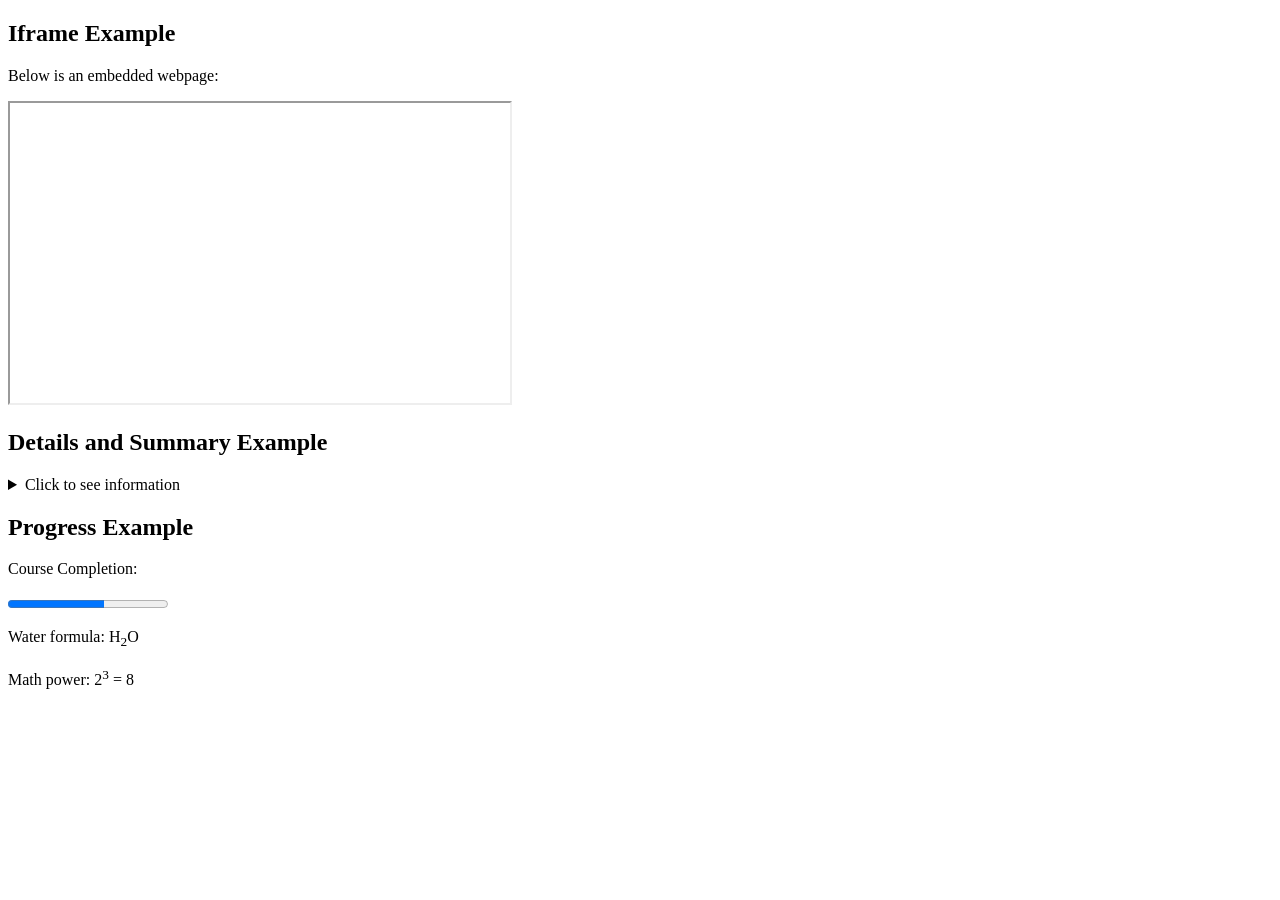
<file: Pag2.html>
<!DOCTYPE html>
<html>
<head>
    <title>HTML Practice Page</title>
</head>

<body>
 
    <h2>Iframe Example</h2>

    <p>Below is an embedded webpage:</p>

    <iframe src="https://www.wikipedia.org" width="500" height="300"></iframe>

  <h2>Details and Summary Example</h2>

  <details>
    <summary>Click to see information</summary>
    <p>HTML is used to create the structure of web pages.</p>
  </details>
  
  <h2>Progress Example</h2>

  <p>Course Completion:</p>

  <progress value="60" max="100"></progress>

  <p>Water formula: H<sub>2</sub>O</p>

  <p>Math power: 2<sup>3</sup> = 8</p>

  
</body>
</html>
</file>
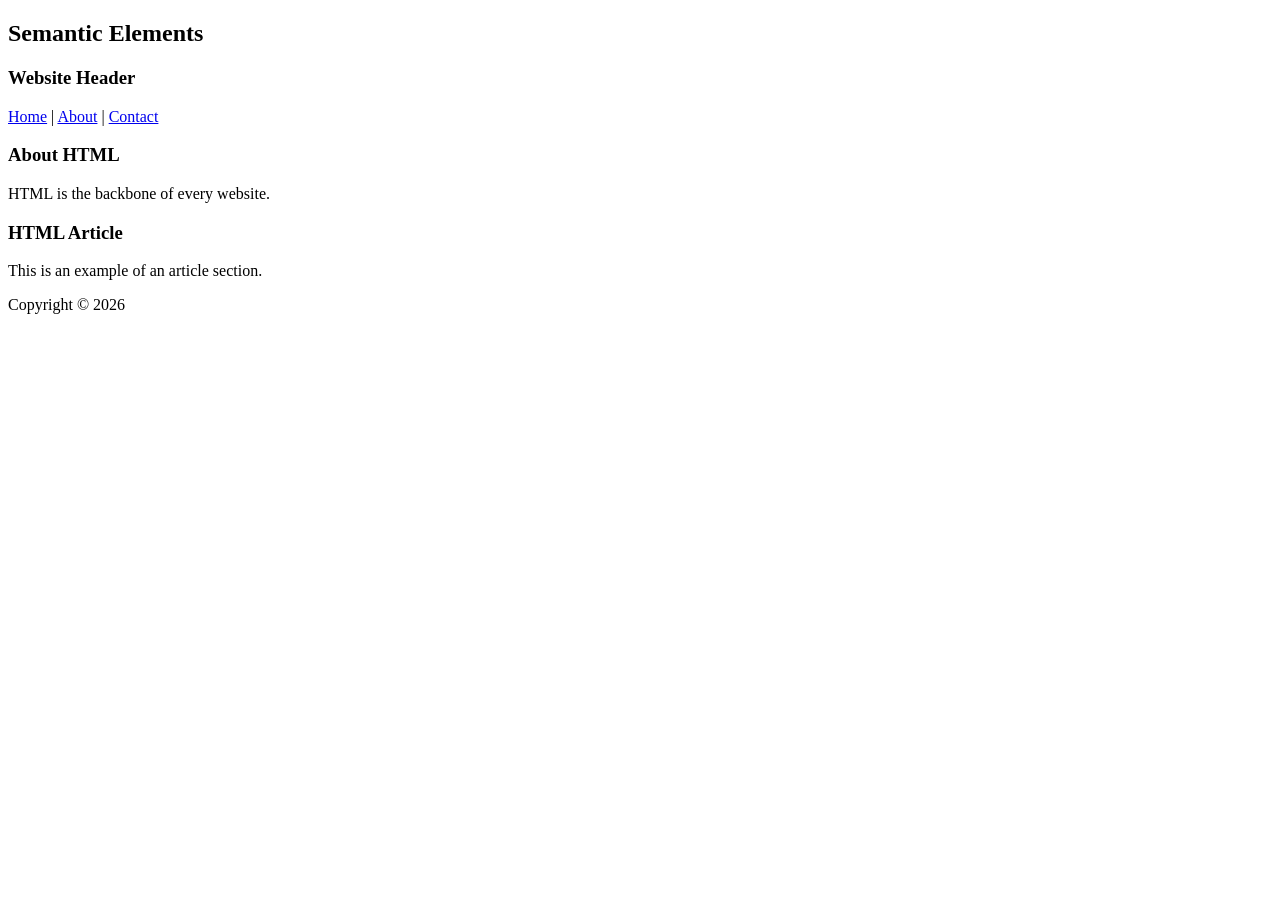
<file: Page3.html>
<!DOCTYPE html>
<html>
<head>
    <title>HTML Practice Page</title>
</head>

<body>

    <!-- Semantic Elements -->
    <h2>Semantic Elements</h2>

    <header>
        <h3>Website Header</h3>
    </header>

    <nav>
        <a href="#">Home</a> |
        <a href="#">About</a> |
        <a href="#">Contact</a>
    </nav>

    <section>
        <h3>About HTML</h3>
        <p>HTML is the backbone of every website.</p>
    </section>

    <article>
        <h3>HTML Article</h3>
        <p>This is an example of an article section.</p>
    </article>

    <footer>
        <p>Copyright © 2026</p>
    </footer>

</body>
</html>
</file>
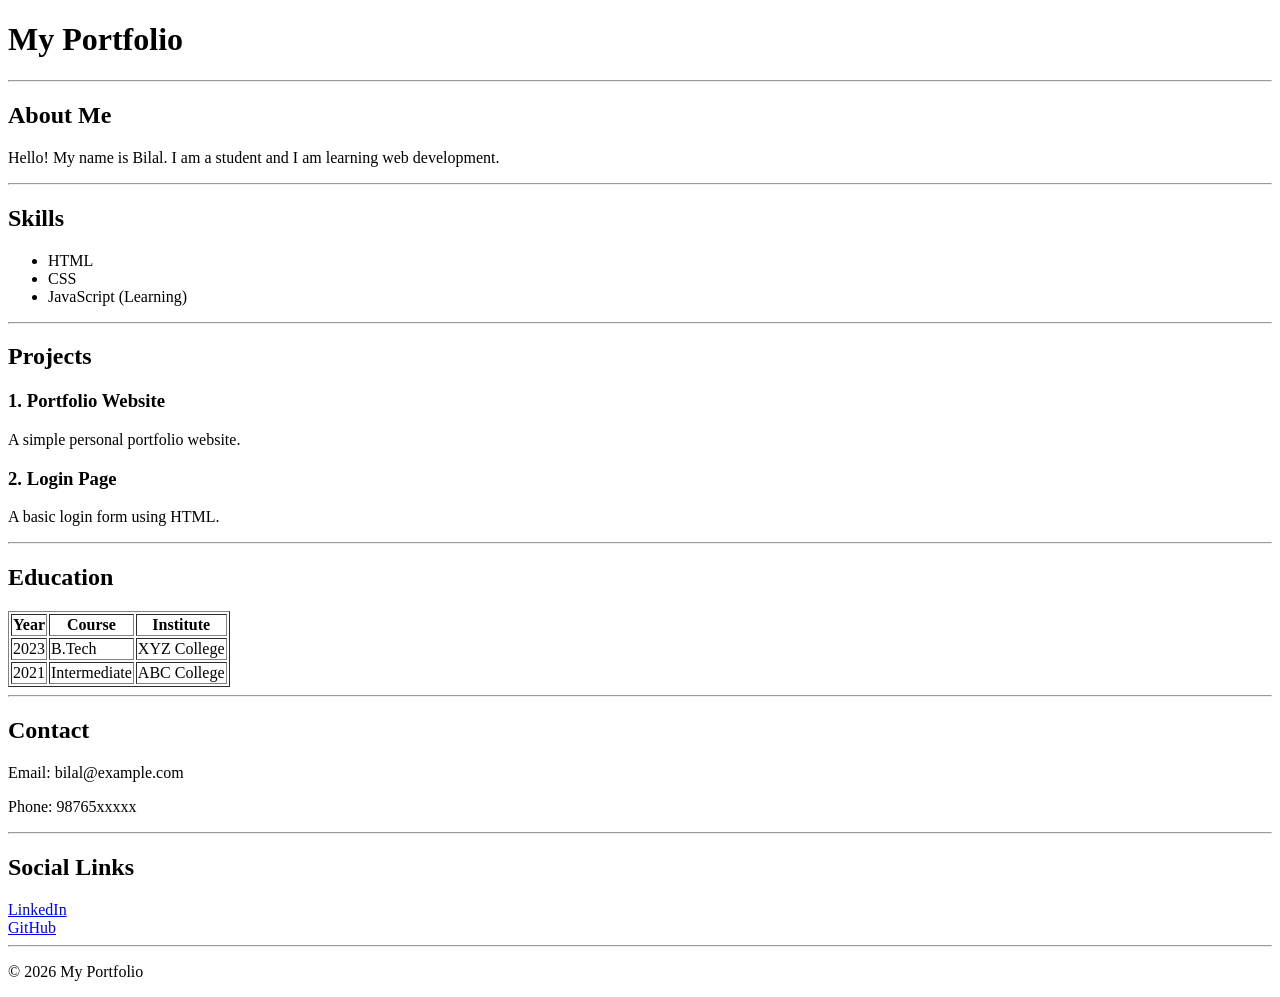
<file: page4.html>
<!DOCTYPE html>
<html>
<head>
    <title>My Portfolio</title>
</head>

<body>

<h1>My Portfolio</h1>

<hr>

<h2>About Me</h2>
<p>Hello! My name is Bilal. I am a student and I am learning web development.</p>

<hr>

<h2>Skills</h2>
<ul>
    <li>HTML</li>
    <li>CSS</li>
    <li>JavaScript (Learning)</li>
</ul>

<hr>

<h2>Projects</h2>

<h3>1. Portfolio Website</h3>
<p>A simple personal portfolio website.</p>

<h3>2. Login Page</h3>
<p>A basic login form using HTML.</p>

<hr>

<h2>Education</h2>
<table border="1">
 <tr>
  <th>Year</th>
  <th>Course</th>
  <th>Institute</th>
 </tr>

 <tr>
  <td>2023</td>
  <td>B.Tech</td>
  <td>XYZ College</td>
 </tr>

 <tr>
  <td>2021</td>
  <td>Intermediate</td>
  <td>ABC College</td>
 </tr>
</table>

<hr>

<h2>Contact</h2>
<p>Email: bilal@example.com</p>
<p>Phone: 98765xxxxx</p>

<hr>

<h2>Social Links</h2>
<a href="#">LinkedIn</a><br>
<a href="#">GitHub</a>

<hr>

<p>© 2026 My Portfolio</p>

</body>
</html>
</file>
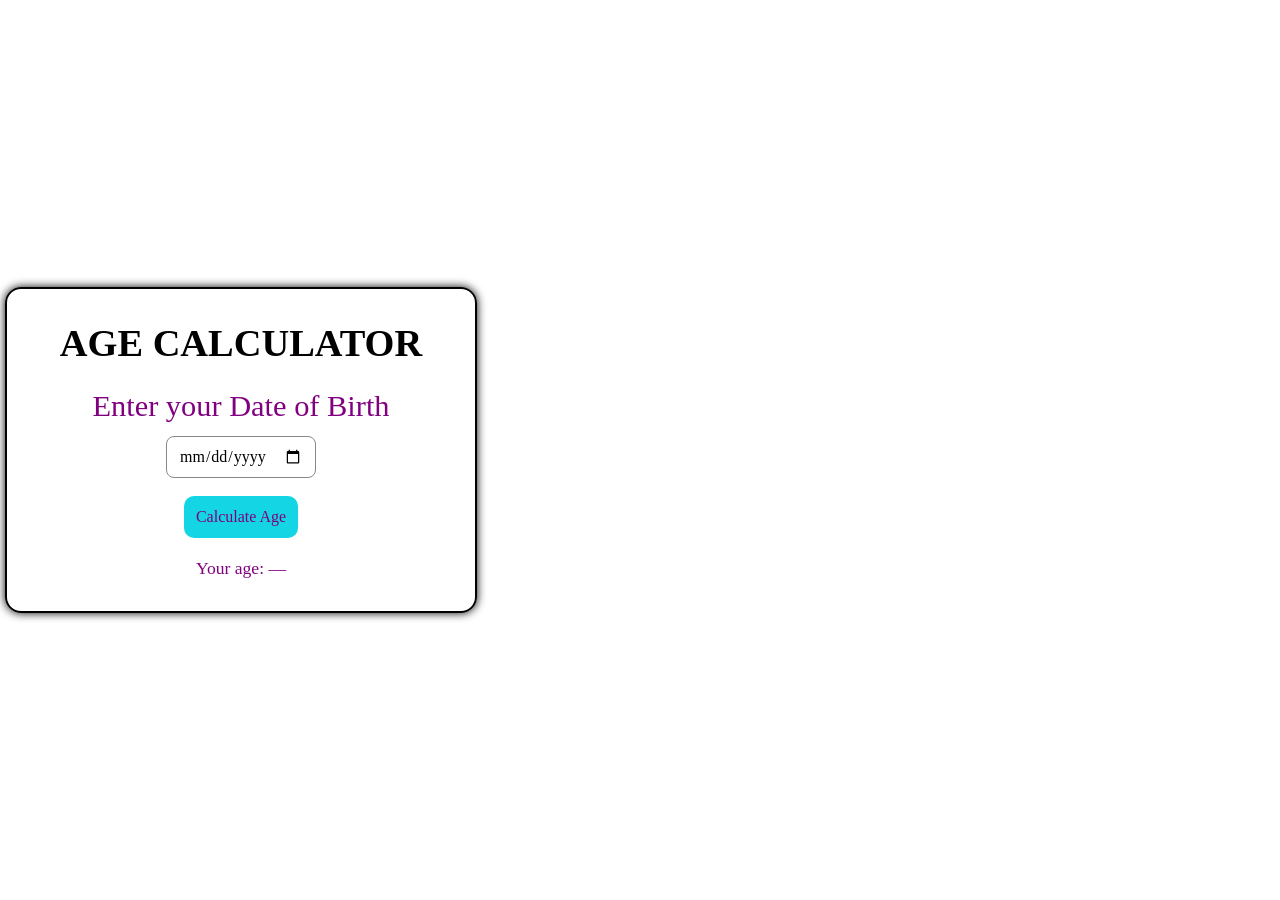
<file: AgeCalculater/AgeCalculater.html>
<!doctype html>
<html lang="en">
  <head>
    <meta charset="UTF-8" />
    <meta name="viewport" content="width=device-width, initial-scale=1.0" />
    <title>Mini Project</title>
    <link rel="stylesheet" href="AgeCalculater.css" />
  </head>
  <body>
    <div class="main">
      <h2 >AGE CALCULATOR</h2>
      <label for="dob">Enter your Date of Birth</label>
      <input type="date" id="dob" />
      <br>
      <button type="button" id="calculate" >Calculate Age</button>
      <p id="result">Your age: —</p>
    </div>
    <script src="AgeCalculater.js"></script>
  </body>
</html>
</file>
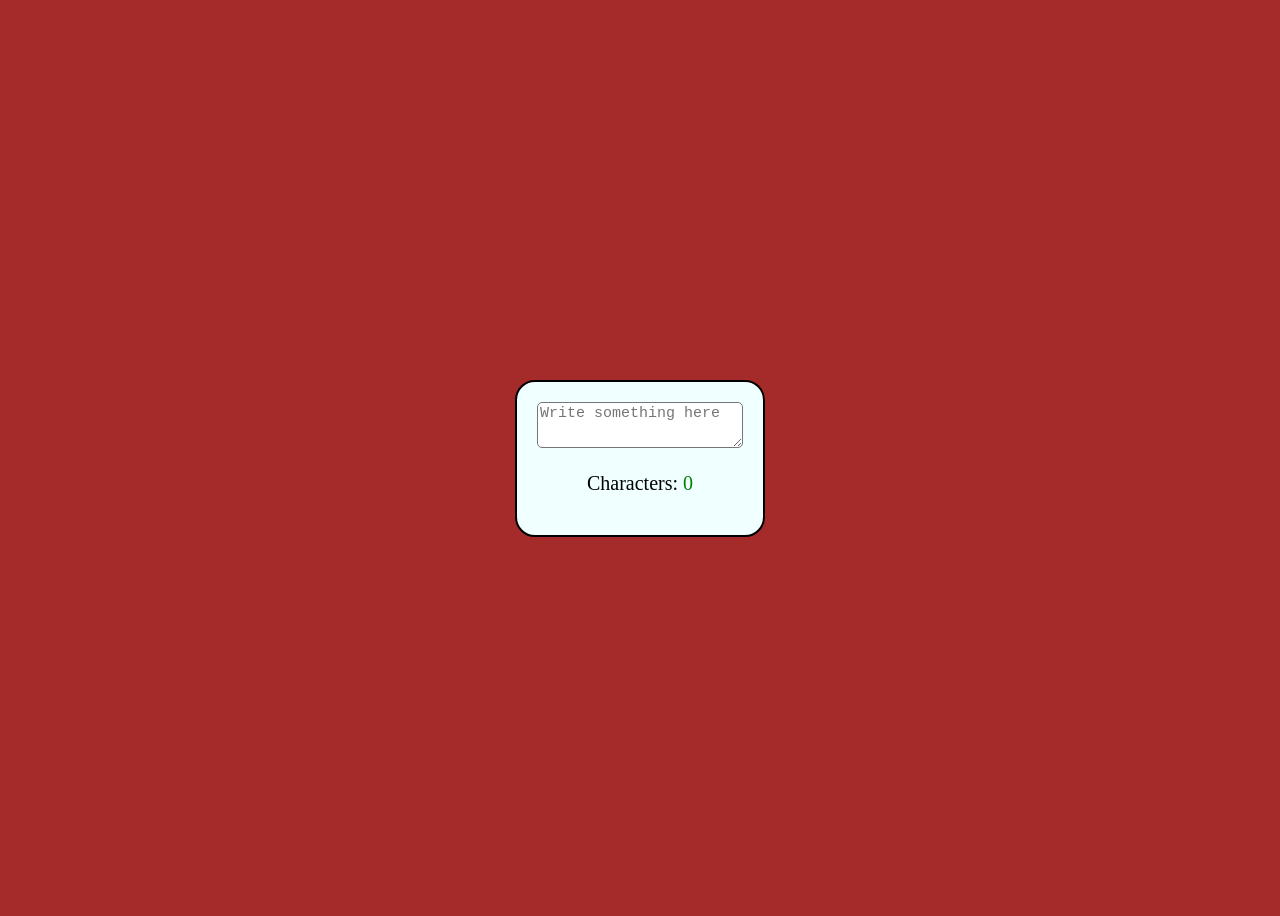
<file: charCounter/charCounter.html>
<!DOCTYPE html>
<html lang="en">
<head>
    <meta charset="UTF-8">
    <meta name="viewport" content="width=device-width, initial-scale=1.0">
    <title>Document</title>
    <link rel="stylesheet" href="charCounter.css">
</head>
<body>
    <div class="container">
        <textarea name="" id="" placeholder="Write something here"></textarea>
        <p>Characters: <span id="count">0</span></p>
    </div>
    <script src="charCounter.js"></script>
</body>
</html>
<!-- http://127.0.0.1:5500/charCounter/charCounter.html -->
</file>
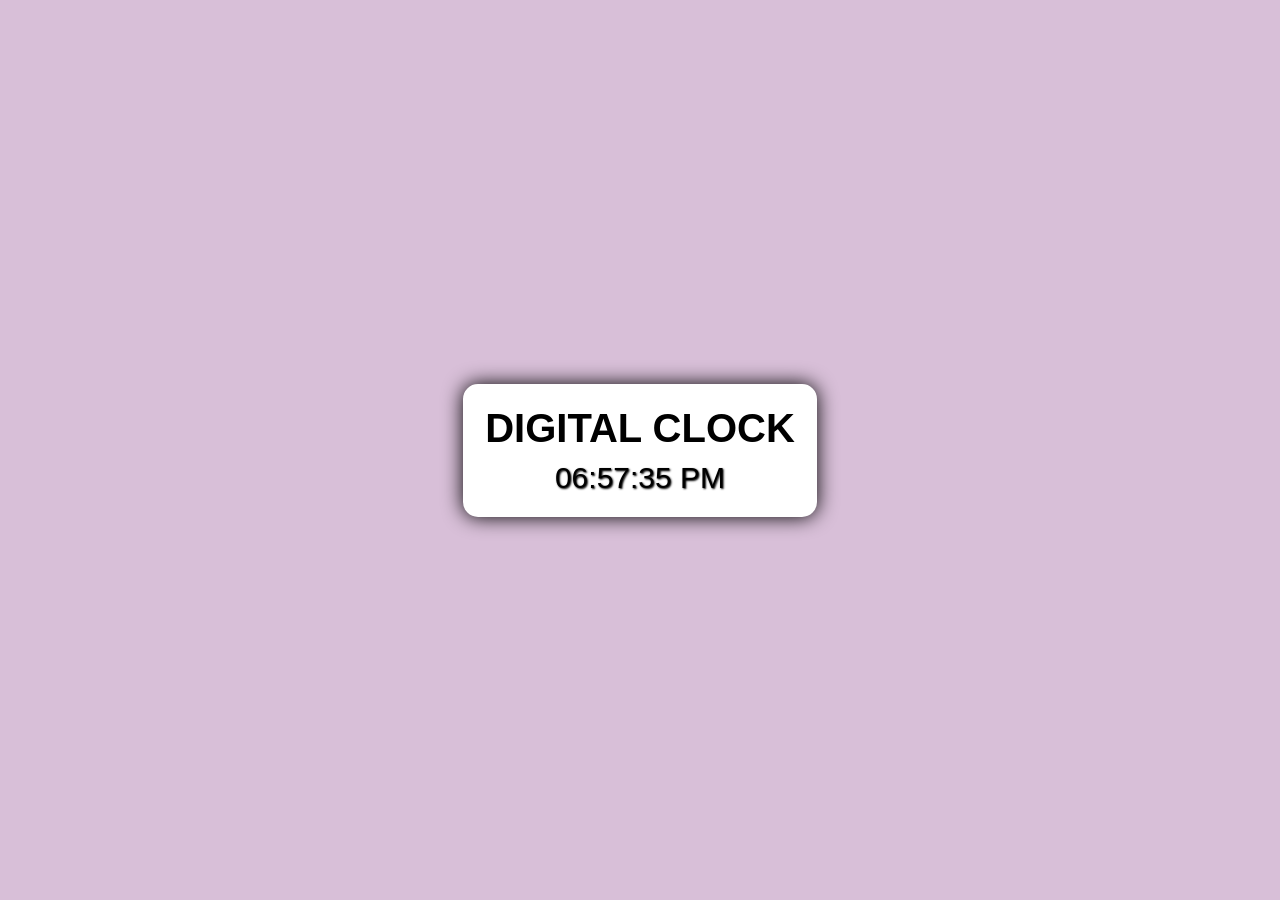
<file: digitalClock/digitalClock.html>
<!DOCTYPE html>
<html lang="en">
<head>
    <meta charset="UTF-8">
    <meta name="viewport" content="width=device-width, initial-scale=1.0">
    <title>Document</title>
    <link rel="stylesheet" href="digitalClock.css">
</head>
<body>
    <div class="container">
        <h2>DIGITAL CLOCK</h2>
        <div id="clock"> 00:00:00 </div>
    </div>
    <script src="digitalClock.js"></script>
</body>
</html>
<!-- http://127.0.0.1:5500/digitalClock/digitalClock.html -->
</file>
<file: AgeCalculater/AgeCalculater.css>
*{
  margin: 0px;
  padding: 0px;
  font-family: 'Times New Roman', Times, serif;
}
body {
    /* background-color: #003D99; */
    background-image: url("https://images.unsplash.com/photo-1625225233840-695456021cde?q=80&w=870&auto=format&fit=crop&ixlib=rb-4.1.0&ixid=M3wxMjA3fDB8MHxwaG90by1wYWdlfHx8fGVufDB8fHx8fA%3D%3D");
    display: flex;
    justify-content: left;
    min-height: 100vh;
    align-items: center;
    /* margin: 5px; */
}


.main{
    width: min(90vw, 420px);
    /* background-color: #66A3FF; */
    border-radius: 16px;
    border: 2px solid black;
    text-align: center;
    padding: 32px 24px;
    box-shadow: 0px 0px 10px ;
    margin-left: 5px;
    backdrop-filter: blur(2px);
    /* margin-right: ; */
}
.main h2 {
    font-size: 2.4rem;
    color: black;
    margin-bottom: 24px;
}
.main label {
    display: block;
    font-size: 1.9rem;
    margin-bottom: 12px;
    color: purple;
}
.main input {
    /* width: 100%;
    max-width: 100%; */
    margin-bottom: 18px;
    padding: 10px 12px;
    font-size: 1rem;
    border: 1px solid #888;
    border-radius: 8px;
}
.main button {
    /* width: 100%; */
    font-size: 1rem;
    padding: 12px;
    border-radius: 10px;
    border: none;
    background-color: rgb(19, 213, 227);
    color: purple;
    cursor: pointer;
    transition: transform 0.15s ease, opacity 0.15s ease;
}
.main button:hover:enabled {
    transform: scale(0.9);
}
.main button:disabled {
    background-color: #b5e6ea;
    cursor: not-allowed;
    opacity: 0.7;
}
.main p {
    font-size: 1.1rem;
    margin-top: 20px;
    color: purple;
}
/* button:disabled {
    background-color: gray;
    cursor: not-allowed;
    opacity: 0.6;
} */
</file>
<file: charCounter/charCounter.css>
body {
    background-color: brown;
    display: flex;
    justify-content: center;
    height: 100vh;
    align-items: center;
}
.container {
    border: 2px solid black;
    padding: 20px;
    background-color: azure;
    border-radius: 20px;
}
textarea {
    height: 40px;
    border-radius: 5px;
    width: 200px;
    color: blue;
    font-size: 15px;
}

p {
    text-align: center;
    font-size: 20px;
}
#count {
    color: green;
}
</file>
<file: digitalClock/digitalClock.css>
* {
    font-family: 'Segoe UI', Tahoma, Geneva, Verdana, sans-serif;
    padding: 0px;
    margin: 0px;
    box-sizing: border-box;
}
body {
    background-color:#D8BFD8;
    display: flex;
    justify-content: center;
    height: 100vh;
    align-items: center;
}

.container {
    border: 2px solid white;
    background-color: white;
    padding: 20px;
    text-align: center;
    border-radius: 15px;
    box-shadow: 0px 0px 20px black;
}
.container:hover {
    opacity: 0.9;
}
.container h2 {
    font-size: 40px;
    margin-bottom: 10px;
    color: black;
}
.container #clock {
    font-size: 30px;
    color: black;
    text-shadow: 1px 1px 2px;
}
</file>
